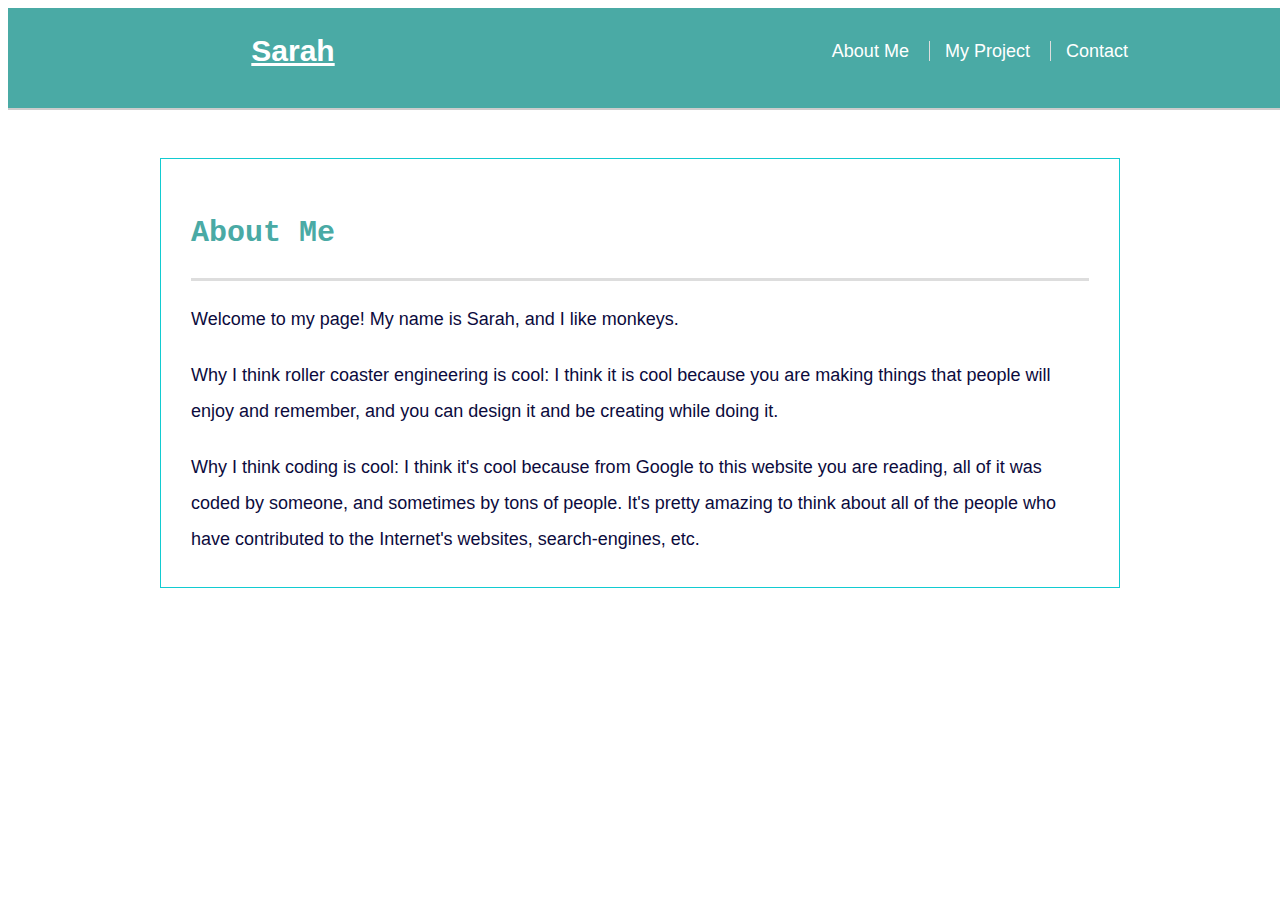
<file: index.html>
<!DOCTYPE html>
<html lang="en-us">

<head>
    <meta charset="UTF-8">
    <title>About Me | Sarah</title>
    <link rel="stylesheet" type="text/css" href="assets/style.css">
</head>

<body>

<header id="masthead">
   <div class="container">
       <a href="index.html" id="logo">Sarah</a>
       <nav>
           <a href="index.html">About Me</a>
           <a href="project.html">My Project</a>
           <a href="contact.html">Contact</a>
       </nav>
   </div> 
</header>

<div id="main-container" class="container">
    <section class="main-section">
        <h1>About Me</h1>

        <p>Welcome to my page! My name is Sarah, and I like monkeys.</p>

        <p>Why I think roller coaster engineering is cool: I think it is cool because you are making things that people will enjoy and remember, and you can design it and be creating while doing it.</p>

        <p>Why I think coding is cool: I think it's cool because from Google to this website you are reading, all of it was coded by someone, and sometimes by tons of people. It's pretty amazing to think about all of the people who have contributed to the Internet's websites, search-engines, etc.</p>

    </section>

</div>


</body>

</html>
</file>
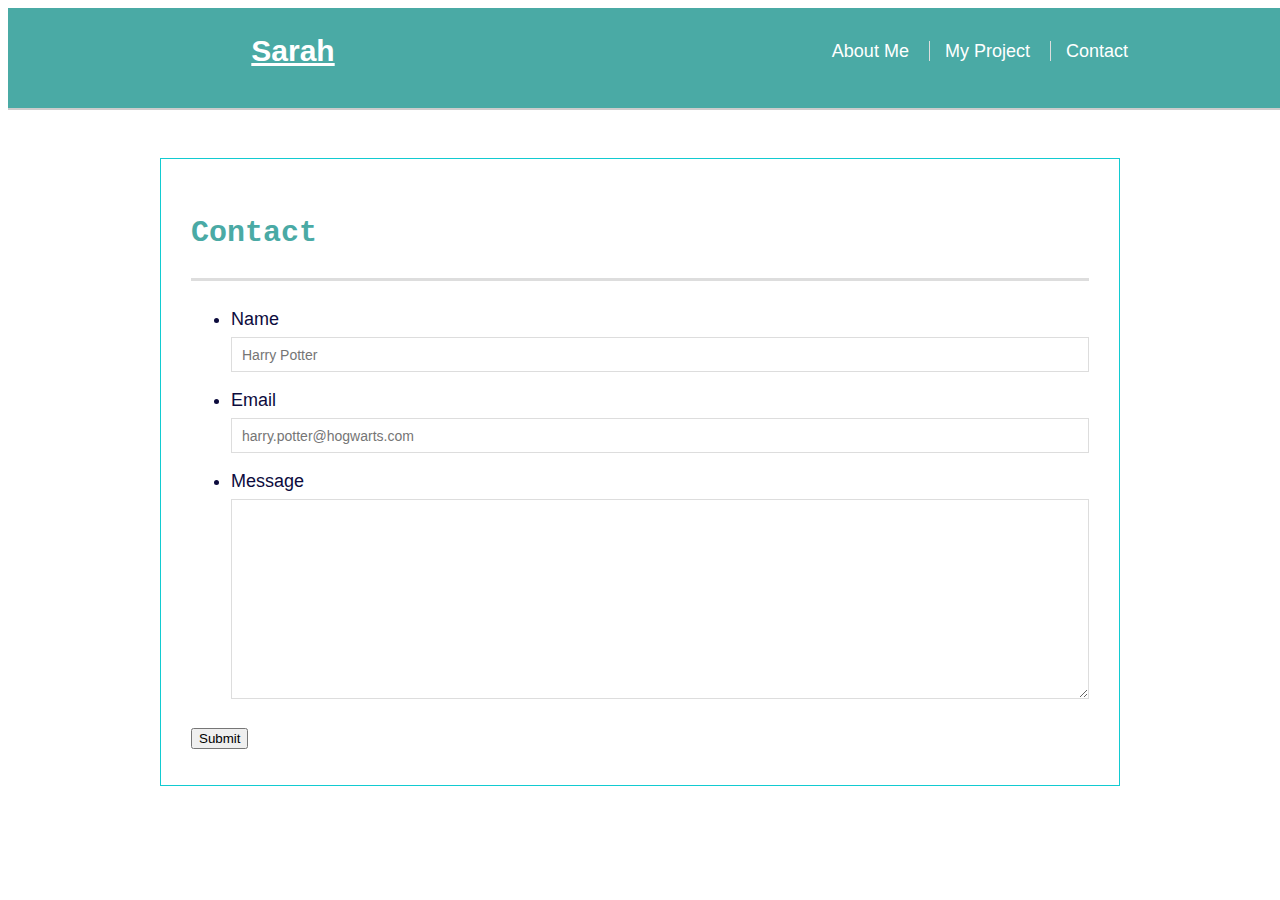
<file: contact.html>
<!DOCTYPE html>
<html lang="en-us">

<head>
    <meta charset="UTF-8">
    <title>Contact | Sarah </title>
    <link rel="stylesheet" type="text/css" href="assets/style.css">
</head>

<body>

<header id="masthead">
   <div class="container">
       <a href="index.html" id="logo">Sarah</a>
       <nav>
           <a href="index.html">About Me</a>
           <a href="project.html">My Project</a>
           <a href="contact.html">Contact</a>
       </nav>
   </div> 
</header>

<div id="main-container" class="container">
    <section class="main-section">
        <h1>Contact</h1>

        <form id="contact-form">
            <ul>
                <li>
                    <label for="Name">Name</label>
                    <input type="text" id="name" name="name" placeholder="Harry Potter" required="required">
                </li>
                <li>
                    <label for="Email">Email</label>
                    <input type="email" id="email" name="email" placeholder="harry.potter@hogwarts.com" required="required">
                </li>
                <li>
                    <label for="Message">Message</label>
                    <textarea id="message" id="message" name="message" required="required"> </textarea>
                </li>
            </ul>
            <input type="submit">
        </form>
    </section>

</div>


</body>

</html>
</file>
<file: assets/style.css>
body {
    font-family: Arial, Helvetica, sans-serif;
    font-size: 18px;
    line-height: 36px;
    color: rgb(12, 11, 61);
}

* {
    box-sizing: border-box;
}

/* general css */

.container {
    width: 100%;
    max-width: 960px;
    margin: 0 auto;
    clear: both;
}

h1,
h2,
h3,
p {
    margin-bottom: 20px;a
}

p:last-child {
    margin-bottom: 0;
}

h1,
h2,
h3 {
    font-family: 'Courier New', Courier, monospace;
    font-weight: 700;
    color: #4aaaa5;
}

h1 {
    padding-bottom: 20px;
    font-size: 30px;
    line-height: 49px;
    border-bottom: 3px solid #ddd;
}

h2,
h3 {
    font-size: 22px;
}

/* header */

#masthead {
    position: fixed;
    z-index: 99;
    width: 100%;
    margin: 0 0 30px;
    overflow: auto;
    color: bisque;
    background: #4aaaa5;
    border-bottom: 2px solid #cccccc;
}

#logo {
    float: left;
    width: 250px;
    height: 100px;
    font-family: Arial, Helvetica, sans-serif;
    font-size: 30px;
    font-weight: 700;
    line-height: 85px;
    color: #fff;
    text-align: center;
    background: #4aaaa5;
}

nav {
    float: right;
    margin-top: 25px;
}

nav a {
    display: inline-block;
    padding-left: 15px;
    margin-left: 15px;
    line-height: 20px;
    color: #fff;
    text-decoration: none;
    border-left: 1px solid #ddd;
}

nav a:first-child {
    border-left: 0 none;
}

/* mainarea */

#main-container {
    padding-top: 150px;
    min-height: calc(100vh - 60px);
}

.main-section {
    float: left;
    width: 100%;
    max-width: 960px;
    padding: 30px;
    margin: 0 0 40px;
    background: #fff;
    border: 1px solid rgb(18, 203, 209);
}

/* contact page */

#contact-form ul {
    margin-bottom: 20px;
}

#contact-form li {
    margin-bottom: 10px;
}

label,
input[type=text],
input[type=email],
textarea {
    display: block;
    width: 100%;
}

input[type=text],
input[type=email],
textarea {
    height: 35px;
    padding: 0 10px;
    font-size: 14px;
    border: 1px solid #ddd
}

textarea {
    height: 200px;
}
</file>
